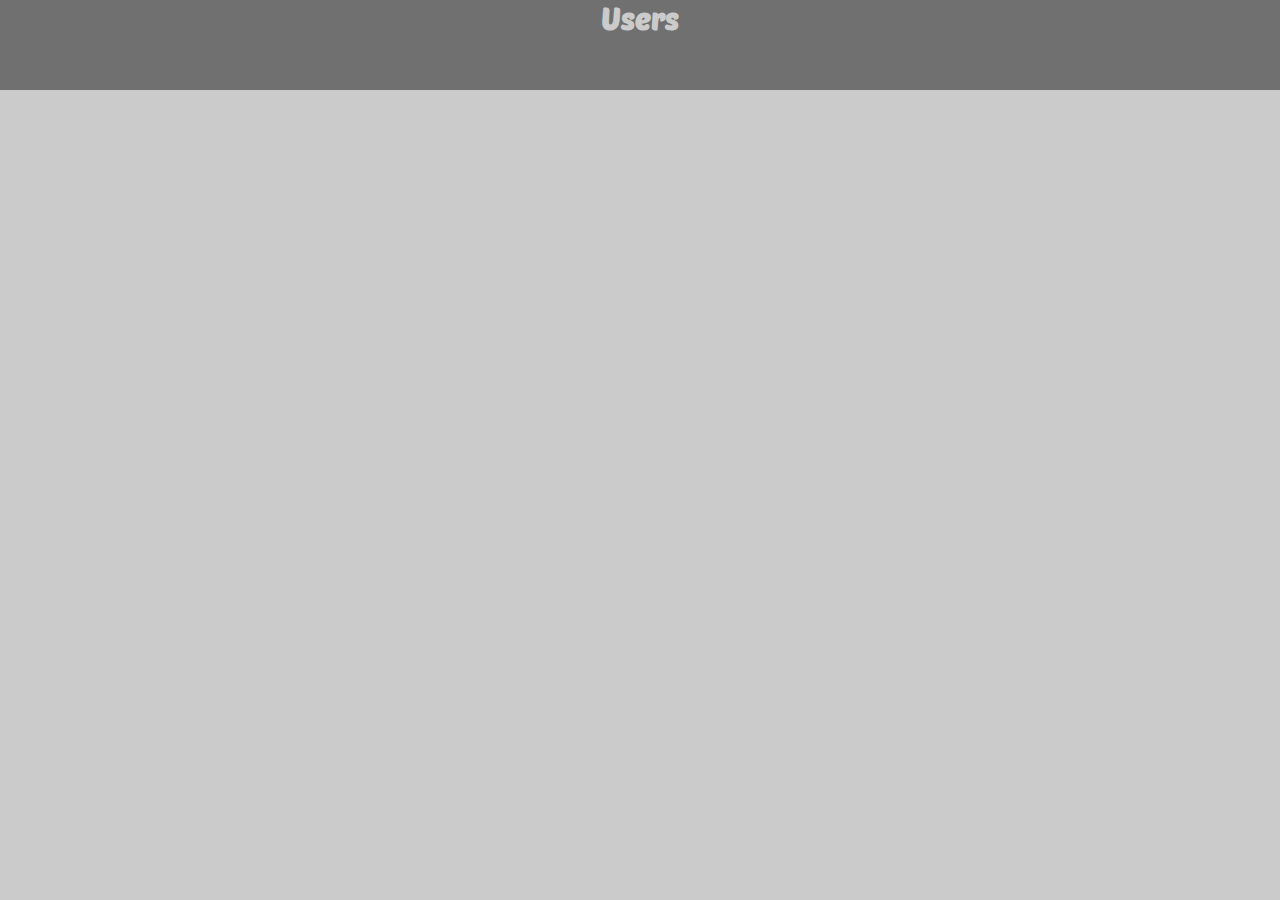
<file: MiniProjectJS/index.html>
<html>
<head>
    <meta charset="UTF-8">
    <meta name="viewport"
          content="width=device-width, user-scalable=no, initial-scale=1.0, maximum-scale=1.0, minimum-scale=1.0">
    <meta http-equiv="X-UA-Compatible" content="ie=edge">
    <link rel="preconnect" href="https://fonts.googleapis.com">
    <link rel="preconnect" href="https://fonts.gstatic.com" crossorigin>
    <link href="https://fonts.googleapis.com/css2?family=Poetsen+One&display=swap" rel="stylesheet">
    <link rel="stylesheet" href="style/Project.css">
    <title>Index</title>
</head>
<body>


<section id="section1">
    <h3>Users</h3>
    <div id="usersList"></div>
</section>

<script src="scripts/Project.js">
</script>

</body>
</html>
</file>
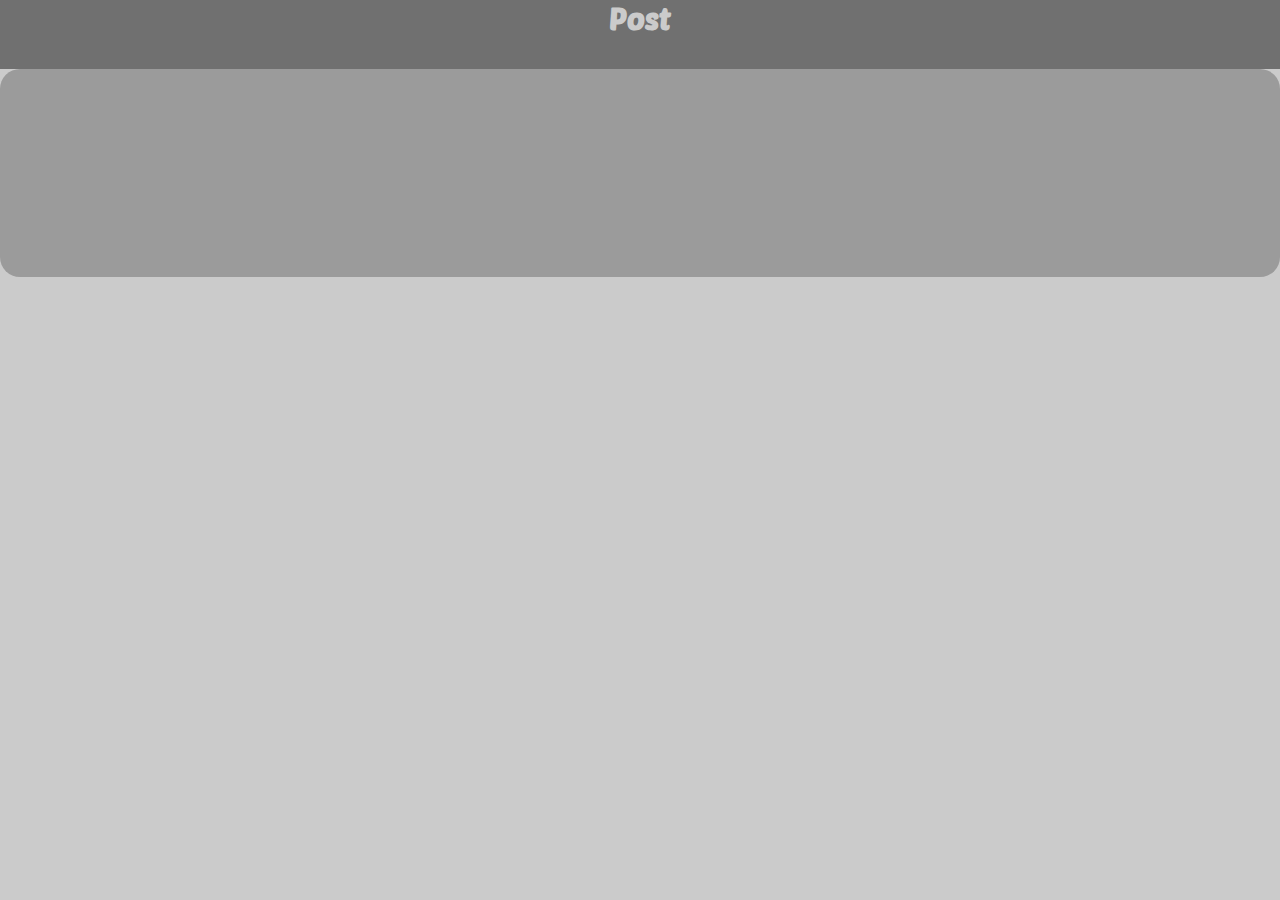
<file: MiniProjectJS/post-details.html>
<html>
<head>
    <meta charset="UTF-8">
    <meta name="viewport"
          content="width=device-width, user-scalable=no, initial-scale=1.0, maximum-scale=1.0, minimum-scale=1.0">
    <meta http-equiv="X-UA-Compatible" content="ie=edge">
    <link rel="preconnect" href="https://fonts.googleapis.com">
    <link rel="preconnect" href="https://fonts.gstatic.com" crossorigin>
    <link href="https://fonts.googleapis.com/css2?family=Poetsen+One&display=swap" rel="stylesheet">
    <link rel="stylesheet" href="style/Project.css">
    <title>Post</title>
</head>
<body>

<section id="section3">
    <h3>Post</h3>
    <div id="postContainer"></div>
    <div id="commentsContainer"></div>
</section>

<script src="scripts/Project.js">
</script>

</body>
</html>
</file>
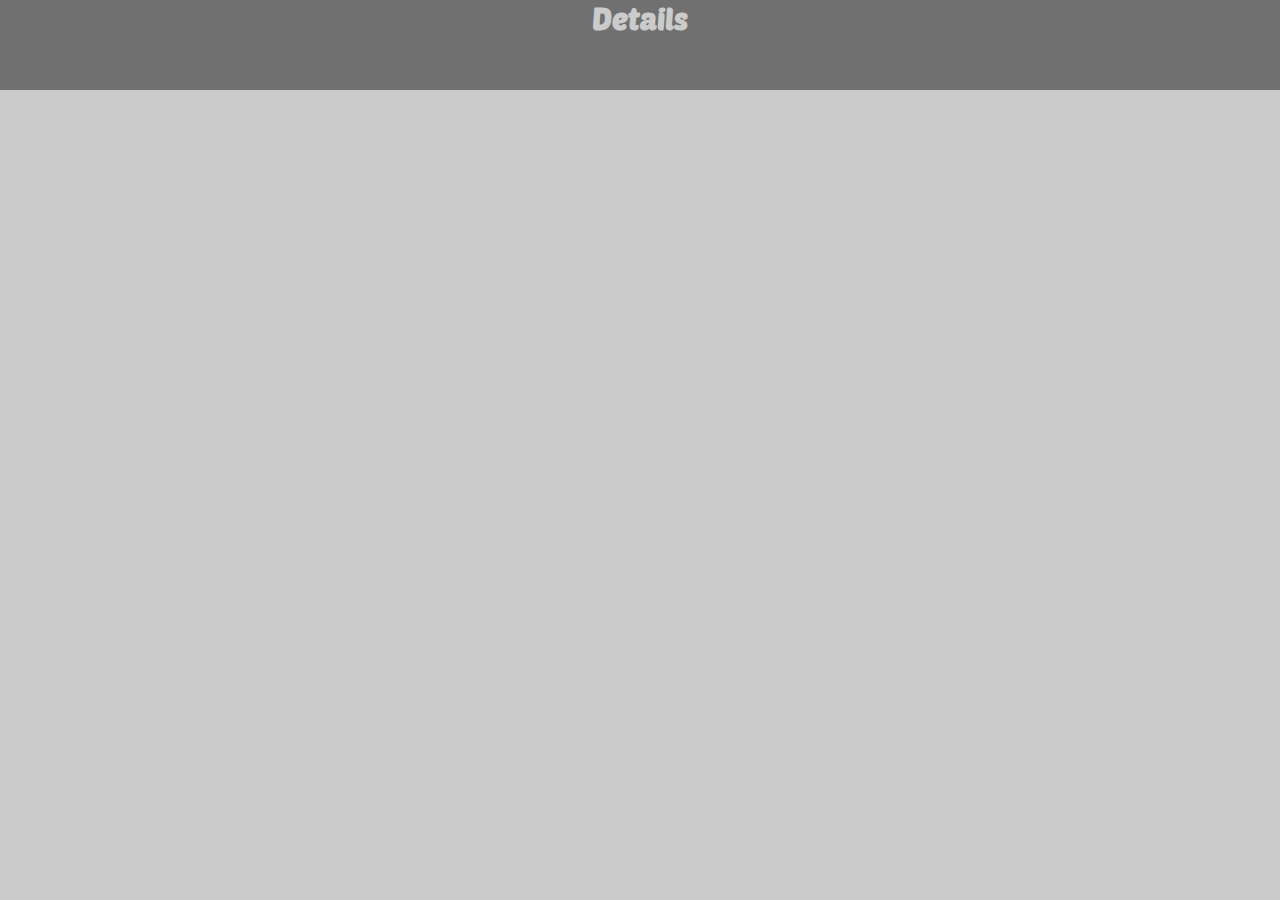
<file: MiniProjectJS/user-details.html>
<html>
<head>
    <meta charset="UTF-8">
    <meta name="viewport"
          content="width=device-width, user-scalable=no, initial-scale=1.0, maximum-scale=1.0, minimum-scale=1.0">
    <meta http-equiv="X-UA-Compatible" content="ie=edge">
    <link rel="preconnect" href="https://fonts.googleapis.com">
    <link rel="preconnect" href="https://fonts.gstatic.com" crossorigin>
    <link href="https://fonts.googleapis.com/css2?family=Poetsen+One&display=swap" rel="stylesheet">
    <link rel="stylesheet" href="style/Project.css">
    <title>Details</title>
</head>
<body>

<section id="section1">
    <h3>Details</h3>
    <div id="userDetails"></div>
</section>

<script src="scripts/Project.js">
</script>


</body>
</html>
</file>
<file: MiniProjectJS/style/Project.css>
/*Стилизація проєкта -
index.html - всі блоки з user - по 2 в рядок. кнопки/аосилвння розташувати під інформацією про user.*/
body{
    margin: 0;
    font-family: "Poetsen One", sans-serif;
    font-weight: 400;
    font-style: normal;
}
section{
    height: 100vh;
    display: flex;
    justify-content: center;
    align-items: center;
    flex-direction: column;
}
h3{
    margin: 0;
    text-align: center;
    width: 100%;
    height: 10vh;
    font-size: 30px;
    color: #cbcbcb;
    background-color: #707070;
}
button{
    background-color: #9341ff;
    color: #9b9b9b;
    font-family: "Poetsen One", sans-serif;
    font-weight: 400;
    font-style: normal;
    border-color: #9b9b9b;
    font-size: 20px;
    border-radius: 15px;
    transition: 1s;
}
button:hover{
    background-color: #cbcbcb;
    color: #9341ff;
    transition: 1s;
}
#usersList {
    height: 90vh;
    background-color: #cbcbcb;
    width: 100%;
    display: grid;
    grid-template-areas:
        "div div"
        "div div"
        "div div"
        "div div"
        "div div";
    grid-template-rows: 1fr 1fr 1fr 1fr 1fr;
    grid-template-columns: 1fr 1fr;
    align-items: center;
}
.userList{
    background-color: #9b9b9b;
    height: 17vh;
    margin: 2px;
    display: flex;
    justify-content: space-evenly;
    align-items: center;
    flex-direction: column;
    color: #9341ff;
    border-radius: 15px;
    transition: 2s;
}
.userList:hover{
    background-color: #cbcbcb;
    transition: 2s;
}
/*user-details.html - блок з інфою про user зверху сторінки. Кнопка нижчє, на 90% ширини сторінки, по центру.
    блоки з короткою іфною про post - в ряд по 5 .*/

.userInfo{
    background-color: #d5d5d5;
    width: 100%;
    border-radius: 15px;
}

#userDetails{
    height: 90vh;
    background-color: #cbcbcb;
    width: 100%;
    display: flex;
    align-items: center;
    flex-direction: column;
    color: #9341ff;

}
.userDetails{
    background-color: #9b9b9b;
    padding-left: 5.5vw;
}
.postButton{
    width: 90%;
}
.userPosts{
    margin: 2px;
    height: 90vh;
    background-color: #cbcbcb;
    width: 100%;
    display: grid;
    grid-template-areas:
        "div div div div div"
        "div div div div div";
    grid-template-rows: 1fr 1fr 1fr 1fr 1fr;
    grid-template-columns: 1fr 1fr 1fr 1fr 1fr;
    align-items: center;
}
.userPostBlock{
    margin: 5px;
    background-color: #9b9b9b;
    height: 20vh;
    width: 18vw;
    display: flex;
    align-items: center;
    justify-content: space-evenly;
    flex-direction: column;
    border-radius: 10px;
    transition: 1s;
}
.userPostBlock:hover{
    background-color: #cbcbcb;
    transition: 1s;
}
/*post-details.html - блок з інфою про пост зверху. Коментарі - по 4 в ряд.
Всі елементи котрі характеризують users, posts, comments візуалізувати, так, щоб було видно що це блоки (дати фон. марджини і тд)*/
#section3{
    display: flex;
    flex-direction: column;
    background-color: #cbcbcb;
}
.postInfo{
    padding: 15px;
}

#postContainer{
    height: 30vh;
    background-color: #9b9b9b;
    width: 100%;
    display: flex;
    align-items: start;
    flex-direction: column;
    color: #9341ff;
    border-radius: 20px;
}
#commentsContainer{
    height: 90vh;
    background-color: #cbcbcb;
    width: 100%;
    display: flex;
    flex-wrap: wrap;

}
.commentBox{
    padding-left: 10px;
    padding-top: 15px;
    height: 30vh;
    width: 24%;
    margin: 2px;
    background-color: #9b9b9b;
    border-radius: 20px;
}
</file>
